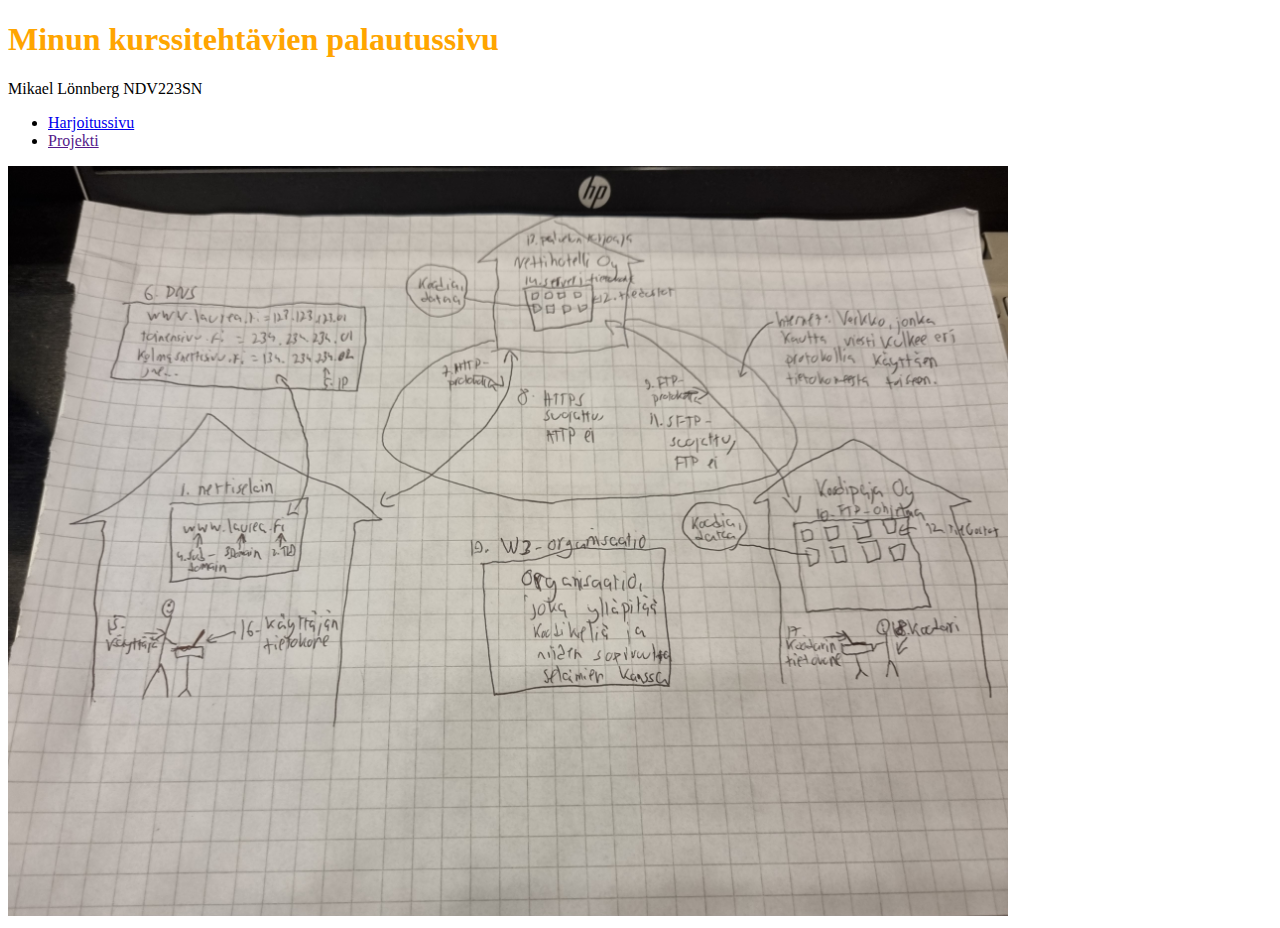
<file: index.html>
<!DOCTYPE html>
<html lang="en">
<html>

	<head>
		<meta charset="utf-8">
		<meta name="viewport" content="width=device-width, initial-scale=1">
		<link rel="stylesheet" href="style.css" type="text/css" />
	</head>
	
	<body>
		<h1> Minun kurssitehtävien palautussivu </h1>
	
			<p>Mikael Lönnberg NDV223SN</p>
	
			<ul>
				<li><a href="harjoitus.html">Harjoitussivu</a></li> 
				<li><a href="">Projekti</a></li>
			</ul>
		<img src="internet.jpg" width="1000" height="750">
	</body>
</html>
</file>
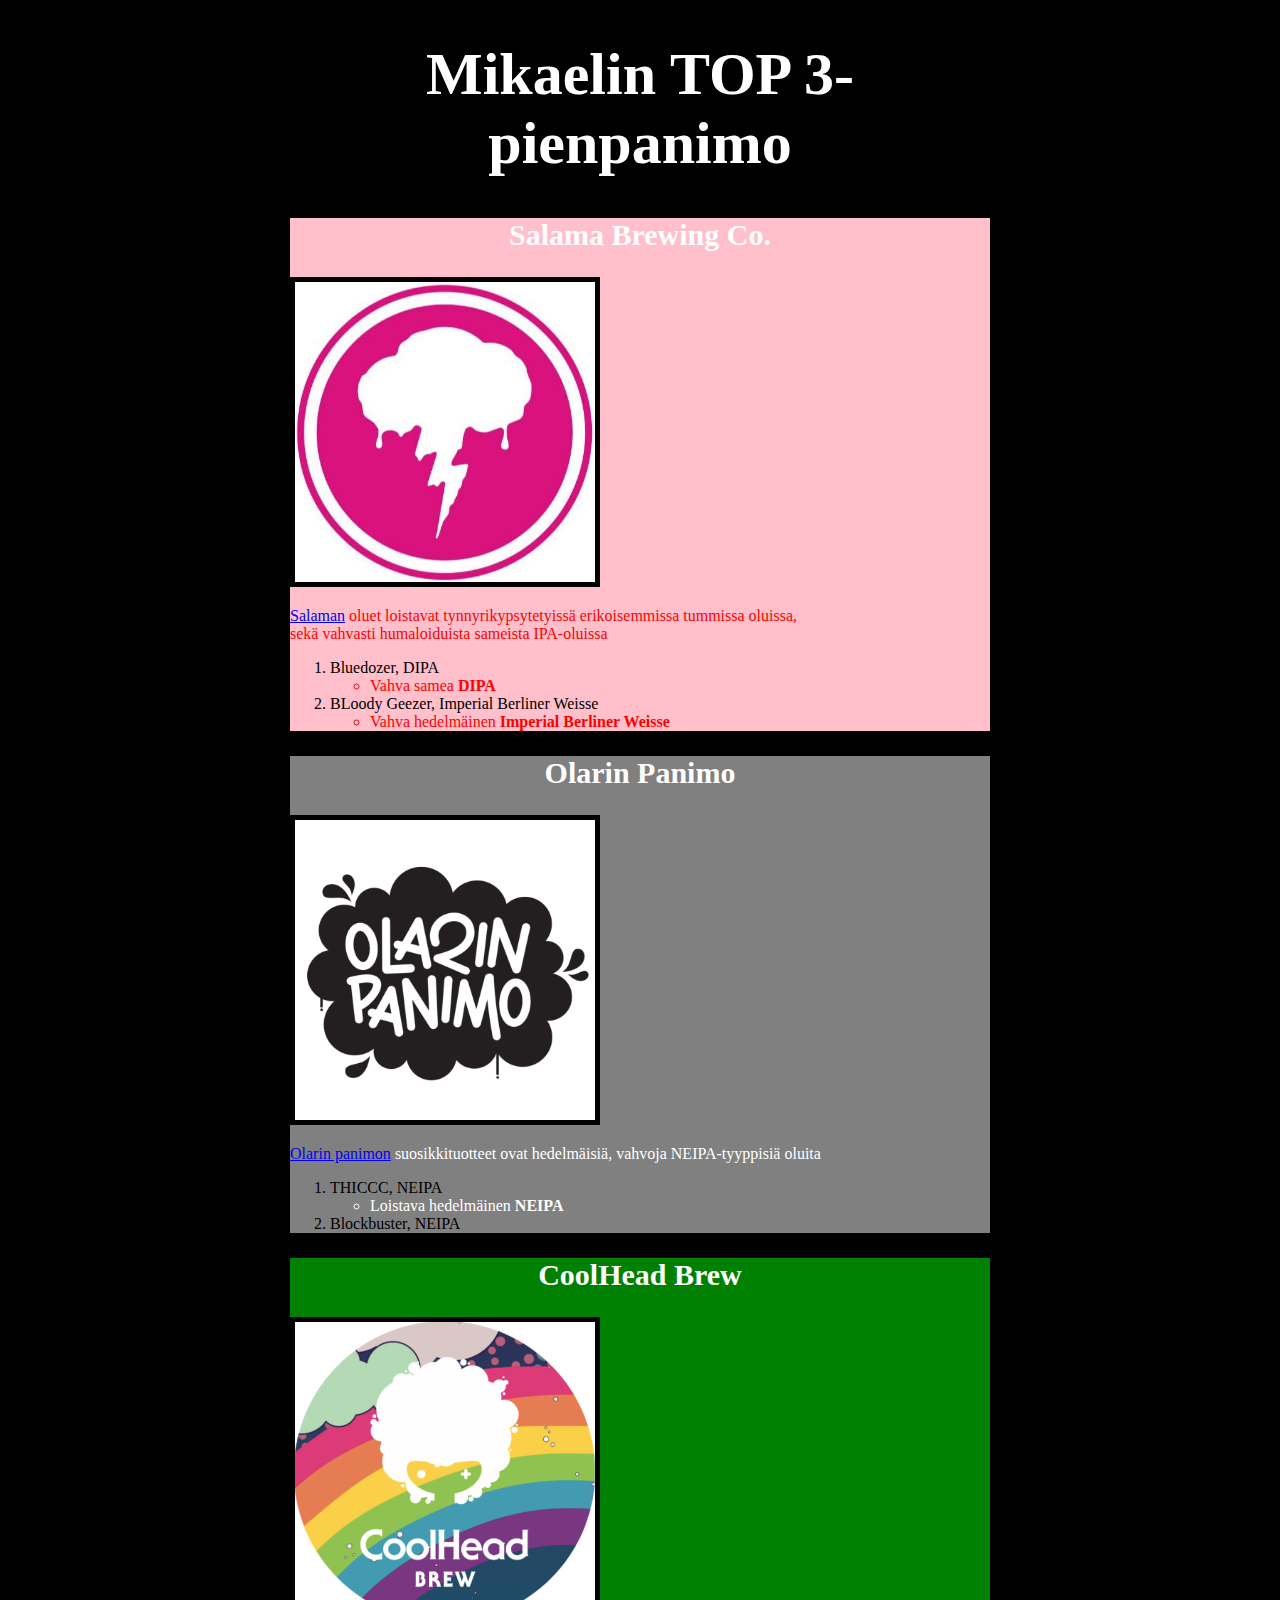
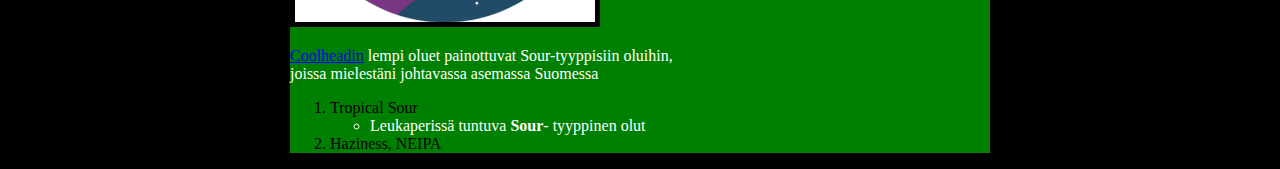
<file: eka-sivu/olut-sivu.html>
<!DOCTYPE html>
<html lang="fi">
<head>
    <meta charset="UTF-8">
    <meta name="viewport" content="width=device-width, initial-scale=1.0">
	<title>Tehtävä</title>
    <link rel="stylesheet" href="style.css">
</head>


<body>
	<div id="otsikko">
	<h1>Mikaelin TOP 3- pienpanimo</h1>
		
	
	</div>
		
	<div id="salama">
	<h2>Salama Brewing Co.</h2>
		
			<img src="salama.jpg" alt="Salama Brewing Co.- logo" class="salamakuva">
			
			<p class="salamateksti"><a href="https://salama-brewing.myshopify.com/">Salaman</a> oluet loistavat tynnyrikypsytetyissä erikoisemmissa tummissa oluissa,<br> sekä vahvasti humaloiduista sameista IPA-oluissa</p>
			
			<ol>
				<li>Bluedozer, DIPA</li>
					<ul>
						<li class="salamateksti"> Vahva samea <strong>DIPA</strong></li>
					</ul>
				<li>BLoody Geezer, Imperial Berliner Weisse</li>
					<ul>
						<li class="salamateksti">Vahva hedelmäinen <strong>Imperial Berliner Weisse</strong></li>
					</ul>
			</ol>
	</div>

	<div id="olarinpanimo">
	<h2>Olarin Panimo</h2>
		
			<img src="olarinpanimo.png" alt="Olarin Panimo- logo" class="olarinkuva">
			
			<p class="olarinteksti"><a href="https://www.olarinpanimo.fi/">Olarin panimon</a> suosikkituotteet ovat hedelmäisiä, vahvoja NEIPA-tyyppisiä oluita</p>
			
			<ol>
					<li>THICCC, NEIPA</li>
						<ul>
							<li class="olarinteksti">Loistava hedelmäinen <strong>NEIPA</strong></li>
						</ul>
					<li>Blockbuster, NEIPA</li>
			</ol>
			
	</div>		
			
	<div id="coolhead">
	
	<h2>CoolHead Brew</h2>
		
			<img src="coolhead.png" alt="Coolhead- logo" class="coolheadkuva">
			
			<p class="coolheadteksti"><a href="https://coolhead.fi/">Coolheadin</a> lempi oluet painottuvat Sour-tyyppisiin oluihin, <br>joissa mielestäni johtavassa asemassa Suomessa</p>
			
			<ol>
				<li>Tropical Sour</li>
					<ul>
						<li class="coolheadteksti">Leukaperissä tuntuva <strong>Sour</strong>- tyyppinen olut</li>
					</ul>
				<li>Haziness, NEIPA</li>
			</ol>
	</div>
		



</body>
</html>
</file>
<file: style.css>
h1 {color: orange;}
</file>
<file: eka-sivu/style.css>
img {
	width: 300px; max-width: 100%; 
	}
	
body {
	background-color: black; margin: auto; max-width: 700px;
}
	
h2 {
	color: white; text-align: center; font-size: 30px;
}	
	
.coolheadkuva {
	border: 5px solid black;
}	
	
.olarinkuva {
	border: 5px solid black;
}	

.salamakuva {
	border: 5px solid black;
}

.coolheadteksti {
	color: white;
}	
	
.olarinteksti {
	color: white;
}
	
.salamateksti {
	color: red;
	}
	
#otsikko {
	background-color: black; color: white; text-align: center; font-size: 30px;
}	

#salama {
	background-color: pink;
}

#coolhead {
	background-color: green;
}

#olarinpanimo {
	background-color: grey;
}
</file>
